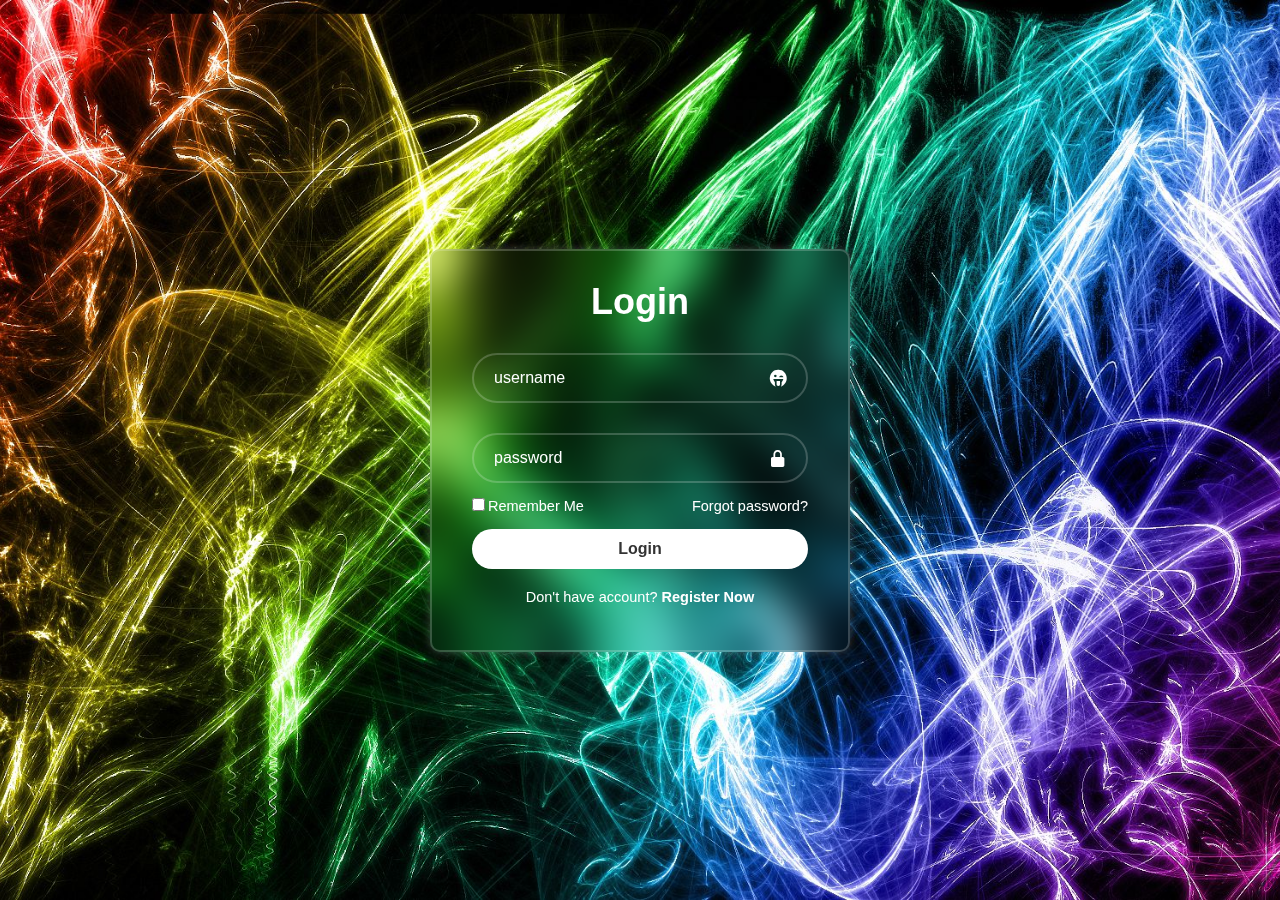
<file: index.html>
<!DOCTYPE html>
<html lang="en">
  <head>
    <meta charset="UTF-8" />
    <meta name="viewport" content="width=device-width, initial-scale=1.0" />
    <title>Login Ur mmm account</title>
    <link rel="stylesheet" href="NIHGA.css" />
    <link
      href="https://unpkg.com/boxicons@2.1.4/css/boxicons.min.css"
      rel="stylesheet"
    />
  </head>
  <body>
    <div class="container">
      <form action="">
        <div class="box">
          <h1>Login</h1>
          <div class="input-box">
            <input type="text" placeholder="username" required />
            <i class="bx bxs-wink-tongue"></i>
          </div>
          <div class="input-box">
            <input type="password" placeholder="password" required />
            <i class="bx bxs-lock-alt"></i>
          </div>
          <div class="rememberme-forgotpass">
            <label
              ><input type="checkbox" name="rememberme" id="checkin" />Remember
              Me</label
            >
            <a href="#">Forgot password?</a>
          </div>
          <button type="submit" class="btn">Login</button>
          <div class="register">
            <p>Don't have account? <a href="Register.html">Register Now</a></p>
          </div>
        </div>
      </form>
    </div>
  </body>
</html>
</file>
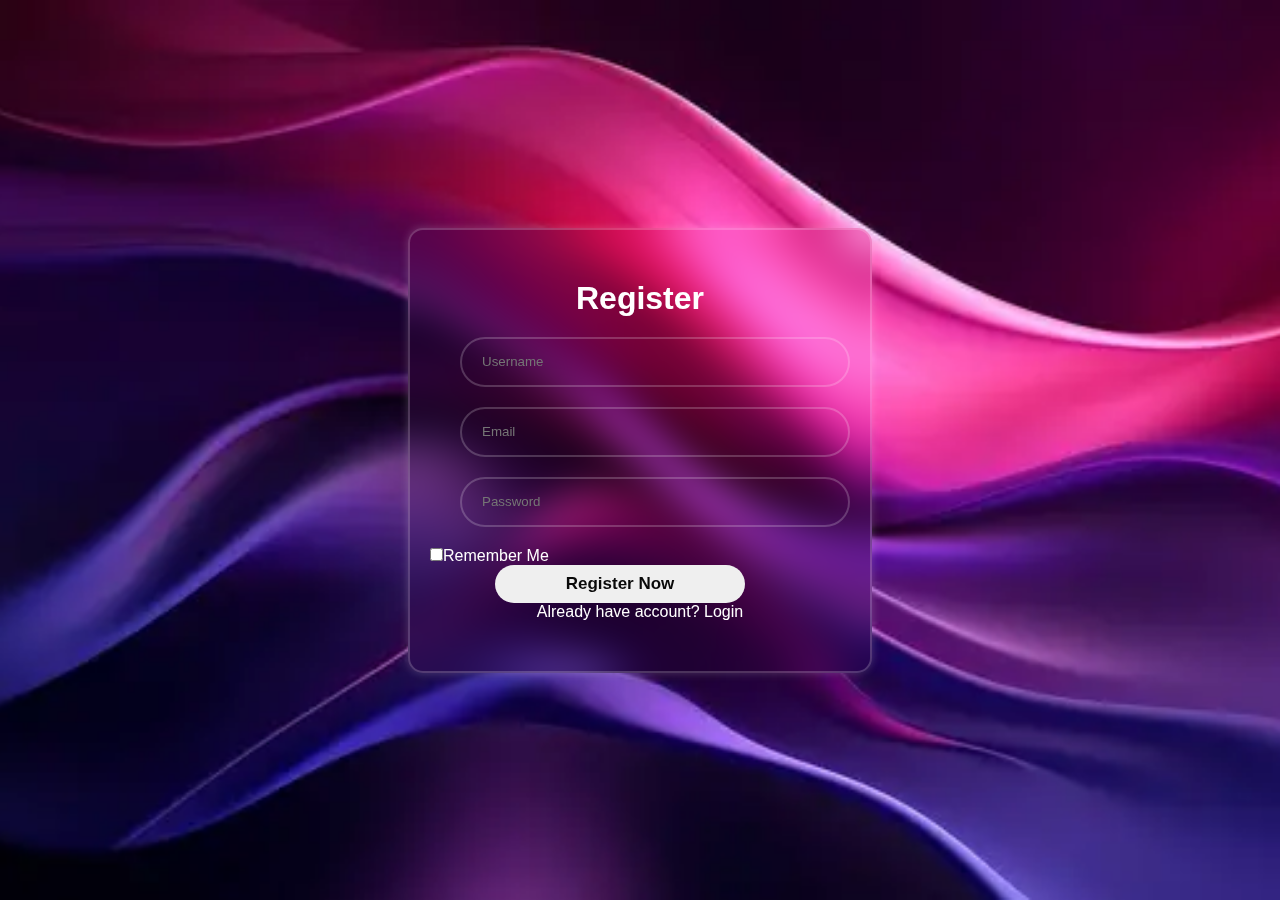
<file: Register.html>
<html lang="en">
  <head>
    <meta charset="UTF-8" />
    <meta name="viewport" content="width=device-width, initial-scale=1.0" />
    <title>Register on MMM!</title>
    <link rel="stylesheet" href="style.css" />
  </head>
  <body>
    <div class="container">
      <form>
        <div class="box">
          <h1>Register</h1>
          <div class="input-box">
            <input type="text" placeholder="Username" required />
            <input type="email" placeholder="Email" required />
            <input type="password" placeholder="Password" required />
          </div>
          <div class="remember-me">
            <label class="ni"> <input type="checkbox" />Remember Me</label>
          </div>
          <button class="btn" type="submit">Register Now</button>
          <div class="login">
            <p>Already have account? <a href="index.html">Login</a></p>
          </div>
        </div>
      </form>
    </div>
  </body>
</html>
</file>
<file: NIHGA.css>
* {
  font-family: poppins, sans-serif;
  padding: 0;
  margin: 0;
  box-sizing: border-box;
}
body {
  display: flex;
  justify-content: center;
  align-items: center;
  min-height: 100vh;
  background: url(bg.jpg) no-repeat;
  background-size: cover;
  background-position: center;
}

.container {
  width: 420px;
  background: transparent;
  border: 2px solid rgba(255, 255, 255, 0.2);
  box-shadow: 0 0 10px rgba(255, 255, 255, 0.2);
  backdrop-filter: blur(20px);
  color: #fff;
  border-radius: 10px;
  padding: 30px 40px;
}
.container h1 {
  font-size: 36px;
  text-align: center;
}
.container .input-box {
  position: relative;
  width: 100%;
  height: 50px;
  margin: 30px 0;
}
.input-box input {
  width: 100%;
  height: 100%;
  background: transparent;
  border: none;
  outline: none;
  border: 2px solid rgba(255, 255, 255, 0.2);
  border-radius: 40px;
  font-size: 16px;
  color: #fff;
  padding: 20px 45px 20px 20px;
}
.input-box input::placeholder {
  color: #fff;
}
.input-box i {
  position: absolute;
  right: 20px;
  top: 50%;
  transform: translateY(-50%);
  font-size: 20px;
}
.container .rememberme-forgotpass {
  display: flex;
  justify-content: space-between;
  font-size: 14.5px;
  margin: -15px 0 15px;
}
.rememberme-forgotpass label input {
  accent-color: #fff;
  margin-right: 3px;
}
.rememberme-forgotpass a {
  color: #fff;
  text-decoration: none;
}
.rememberme-forgotpass a:hover {
  text-decoration: underline;
}

.container .btn {
  width: 100%;
  height: 40px;
  background-color: #fff;
  border: none;
  outline: none;
  border-radius: 40px;
  cursor: pointer;
  font-size: 16px;
  color: #333;
  font-weight: 600;
}
.container .register {
  font-size: 14.5px;
  text-align: center;
  margin: 20px 0 15px;
}
.register p a {
  color: #fff;
  cursor: pointer;
  text-decoration: none;
  font-weight: 600;
}
.register p a:hover {
  text-decoration: underline;
}
</file>
<file: style.css>
* {
  font-family: sans-serif, "poppins", Cambria, Cochin, Georgia, Times,
    "Times New Roman", serifs;
  padding: 0;
  margin: 0;
  border: border-box;
  color: #ffff; 
}
body {
  display: flex;
  justify-content: center;
  align-items: center;
  height: 100vh;
  background: url(bg\ violet.png);
  background-position: center;
  background-size: cover;
  background-repeat: no-repeat;
}
.container {
  border-radius: 15px;
  background: transparent;
  border: 2px solid rgba(255, 255, 255, 0.2);
  box-shadow: 0 0 10px rgba(255, 255, 255, 0.2);
  backdrop-filter: blur(20px);
  padding: 50px 20px 50px 20px;
  width: 420px;
}
.container .input-box {
  width: 100%;

  margin: 10px 20px 10px 20px;
}
.input-box input {
  background: transparent;
  border: 2px solid rgba(255, 255, 255, 0.2);
  backdrop-filter: blur(20px);
  width: 390px;
  margin: 10px;
  height: 50px;
  border-radius: 50px;
  padding: 15px 20px 15px 20px;
}

h1 {
  text-align: center;
}

.container .remember-me label {
  color: #ffff;
}
.container .remember-me .ni input {
  accent-color: #fff;
}
.remember-me label:hover {
  cursor: pointer;
}
.container .login {
  display: flex;
  width: 100%;
  color: #ffff;
}

.container .btn {
  color:#0a0a0a;
  font-size: 17px;
  width: 250px;
  margin-left: 65px;
  padding: 9px;
  font-weight: 700;
  border-radius: 50px;
  border: none;
  transition: 0.5s;
}
.container .btn:hover {
  cursor: pointer;
  color: #ffff;
  background-color: #4d243d;
}
.container .login {
  font-size: medium;
  justify-content: center;
  align-items: center;
  align-self: center;
  color: #fff;
}
.container .login a {
  color: #fff;
  text-decoration: none;
  transition: 0.2s;
}
.container .login a:hover {
  color: skyblue;
  text-decoration: underline;
  cursor: pointer;
}
</file>
